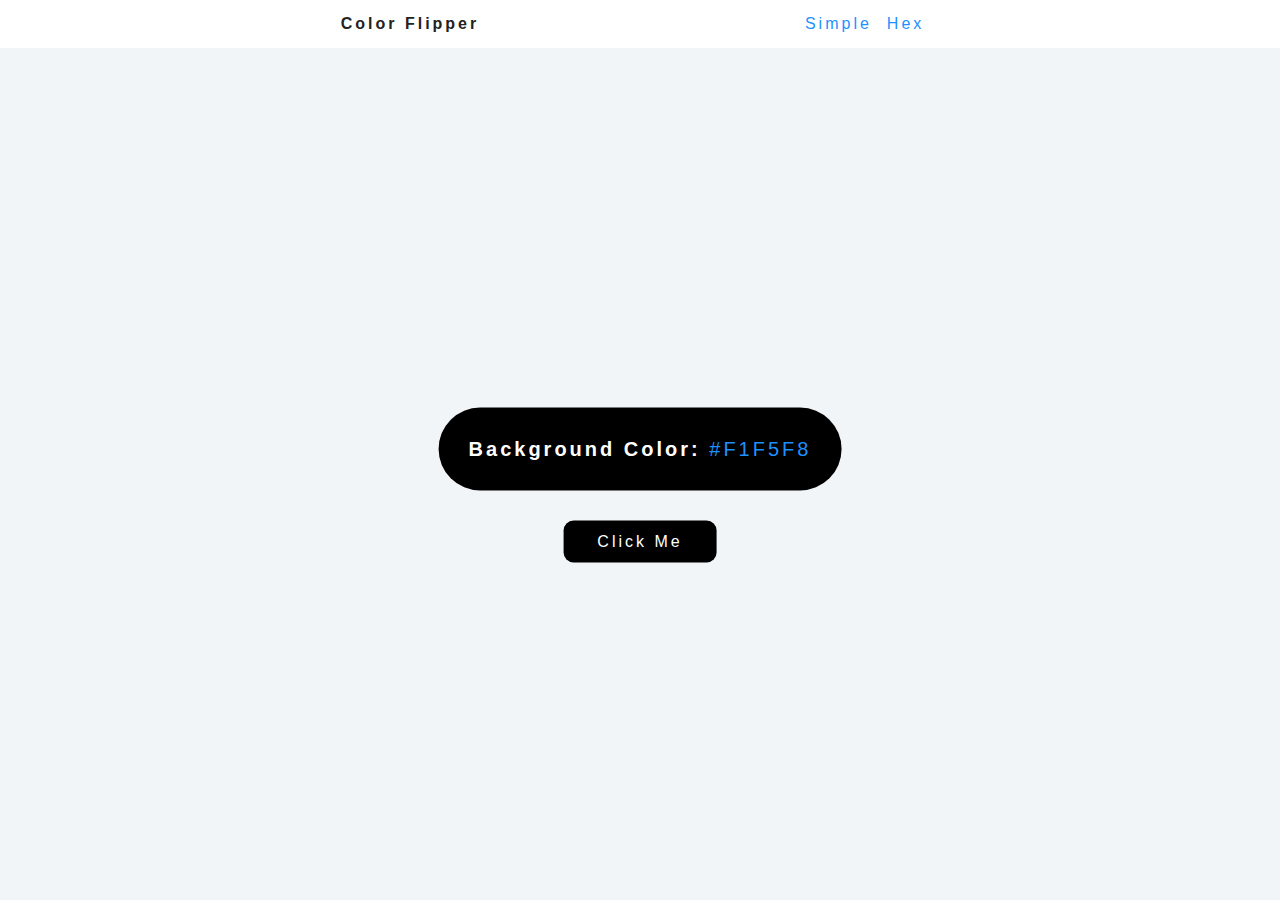
<file: index.html>
<!DOCTYPE html>
<html lang="en">
<head>
    <meta charset="UTF-8">
    <meta name="viewport" content="width=device-width, initial-scale=1.0">
    <title>color Flipper | | simple</title>
    <link rel="stylesheet" href="style.css">
</head>
<body>
    <nav>
        <div class="nav-con">
            <div class="title">
                <h4>Color Flipper</h4>
            </div>
            <div class="navLinks">
                <ul>
                    <li><a href="index.html">Simple</a></li>
                    <li><a href="hex.html">Hex</a></li>
                </ul>
            </div>
        </div>
    </nav>
    <div class="text-con">
        <div class="text">
            <h4>Background Color: <span>#F1F5F8</span></h4>
        </div>
        <button id="btn">Click Me</button>
    </div>
    <script src="./Color Flipper/simple.js"></script>
</body>
</html>
</file>
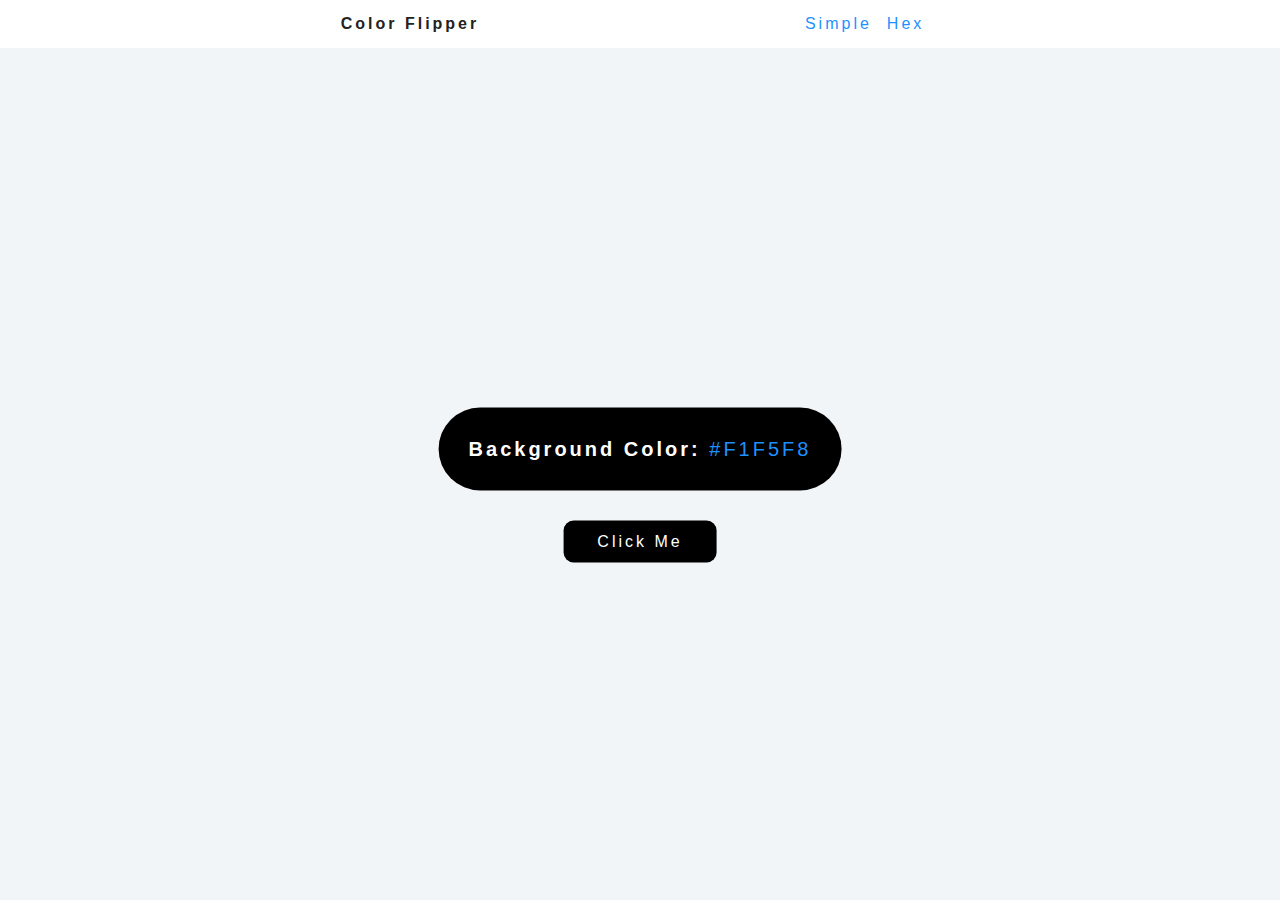
<file: hex.html>
<!DOCTYPE html>
<html lang="en">
<head>
    <meta charset="UTF-8">
    <meta name="viewport" content="width=device-width, initial-scale=1.0">
    <title>color Flipper | | Hex</title>
    <link rel="stylesheet" href="style.css">
</head>
<body>
    <nav>
        <div class="nav-con">
            <div class="title">
                <h4>Color Flipper</h4>
            </div>
            <div class="navLinks">
                <ul>
                    <li><a href="index.html">Simple</a></li>
                    <li><a href="hex.html">Hex</a></li>
                </ul>
            </div>
        </div>
    </nav>
    <div class="text-con">
        <div class="text">
            <h4>Background Color: <span>#F1F5F8</span></h4>
        </div>
        <button id="btn">Click Me</button>
    </div>
    <script src="./Color Flipper/hex.js"></script>
</body>
</html>
</file>
<file: style.css>
*{
    margin: 0;
    padding: 0;
    box-sizing: border-box;
}

body{
    font-family: 'Gill Sans', 'Gill Sans MT', Calibri, 'Trebuchet MS', sans-serif;
    background: #f1f5f8;
    letter-spacing: 3px;
}

nav{
    background: #fff;
    padding: 15px;
}

.nav-con{
    display: flex;
    justify-content: space-evenly;
    align-items: center;
}

.navLinks ul{
    list-style-type: none;
    display: flex;
    justify-content: center;
    align-items: center;
}

.navLinks ul li{
    margin-right: 15px;
}

.navLinks ul li a{
    text-decoration: none;
    text-align: center;
    color: dodgerblue;
}

.title{
    color: #222;
}

.text-con{
    position: absolute;
    top: 50%;
    left: 50%;
    transform: translate(-50%, -50%);
    margin: 50px auto;
}

.text{
    background: black;
    padding: 30px;
    border-radius: 50px;
}

.text h4{
    color: #fff;
    font-size: 20px;
}

.text span{
    color: dodgerblue;
    font-weight: 400;
    text-align: center;
}

button{
    display: block;
    margin: 30px auto;
    padding: 12px 34px;
    letter-spacing: 3px;
    cursor: pointer;
    background: black;
    color: #fff;
    border: none;
    outline: none;
    border-radius: 10px;
    font-size: 16px;
}

button:hover{
    border: 1px solid black;
    background: transparent;
    color: black;
}
</file>
